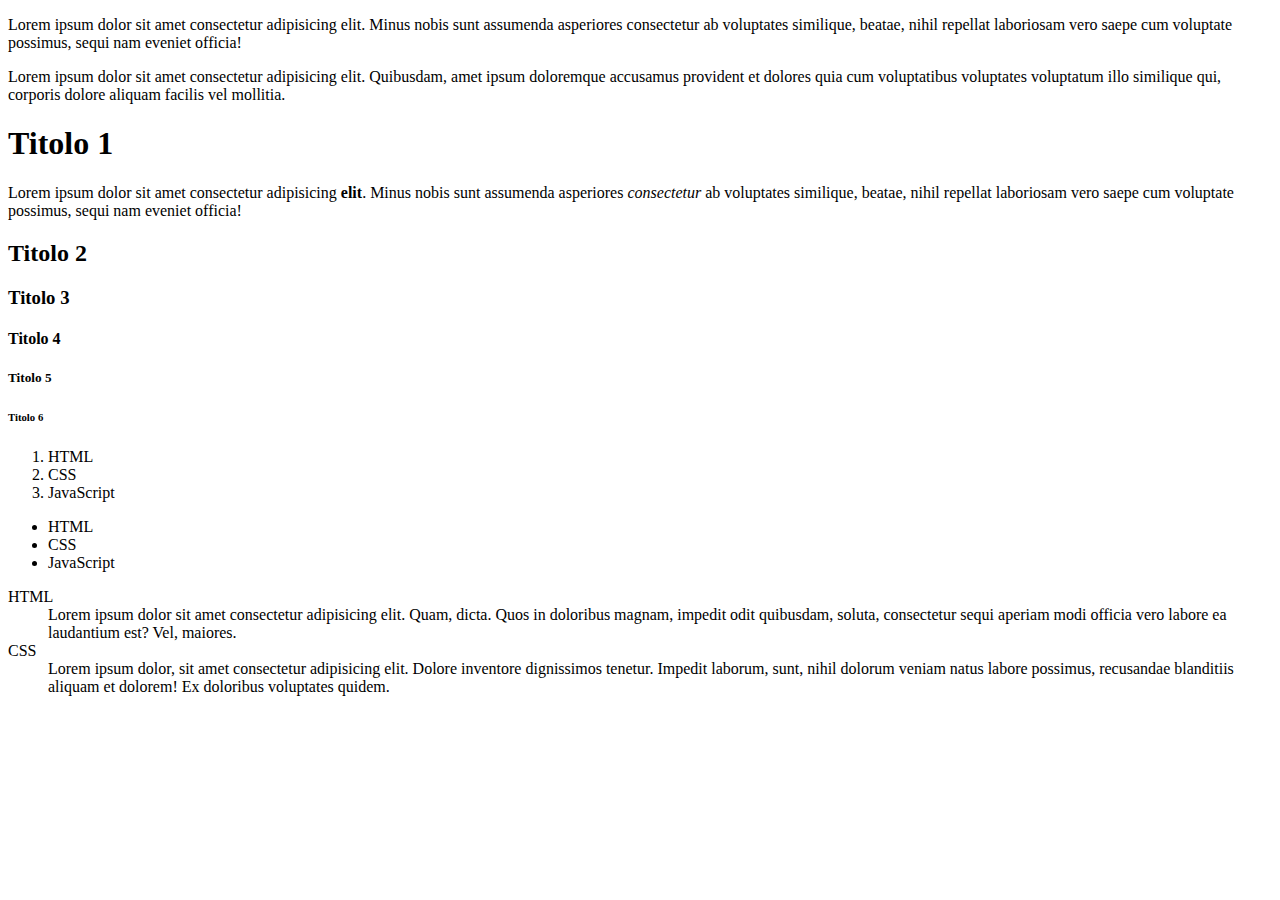
<file: lezioni-html/introduzione/index.html>
<!DOCTYPE html>
<html lang="it">
<head>
    <meta charset="UTF-8">
    <meta http-equiv="X-UA-Compatible" content="IE=edge">
    <meta name="viewport" content="width=device-width, initial-scale=1.0">
    <title>La mia prima pagina web!</title>
</head>
<body>
    <!-- creazione di un paragrafo -->
    <p>
        Lorem ipsum dolor sit amet consectetur adipisicing elit. Minus nobis sunt assumenda asperiores consectetur ab voluptates similique, beatae, nihil repellat laboriosam vero saepe cum voluptate possimus, sequi nam eveniet officia!
    </p>
    <p>
        Lorem ipsum dolor sit amet consectetur adipisicing elit. Quibusdam, amet ipsum doloremque accusamus provident et dolores quia cum voluptatibus voluptates voluptatum illo similique qui, corporis dolore aliquam facilis vel mollitia.
    </p>
    <h1>Titolo 1</h1>
    <p>
        Lorem ipsum dolor sit amet consectetur adipisicing <strong>elit</strong>. Minus nobis sunt assumenda asperiores <em>consectetur</em> ab voluptates similique, beatae, nihil repellat laboriosam vero saepe cum voluptate possimus, sequi nam eveniet officia!
    </p>
    <h2>Titolo 2</h2>
    <h3>Titolo 3</h3>
    <h4>Titolo 4</h4>
    <h5>Titolo 5</h5>
    <h6>Titolo 6</h6>

    <ol>
        <li>HTML</li>
        <li>CSS</li>
        <li>JavaScript</li>
    </ol>

    <ul>
        <li>HTML</li>
        <li>CSS</li>
        <li>JavaScript</li>
    </ul>

    <dl>
        <dt>HTML</dt>
        <dd>Lorem ipsum dolor sit amet consectetur adipisicing elit. Quam, dicta. Quos in doloribus magnam, impedit odit quibusdam, soluta, consectetur sequi aperiam modi officia vero labore ea laudantium est? Vel, maiores.</dd>
        <dt>CSS</dt>
        <dd>Lorem ipsum dolor, sit amet consectetur adipisicing elit. Dolore inventore dignissimos tenetur. Impedit laborum, sunt, nihil dolorum veniam natus labore possimus, recusandae blanditiis aliquam et dolorem! Ex doloribus voluptates quidem.</dd>
    </dl>
</body>
</html>
</file>
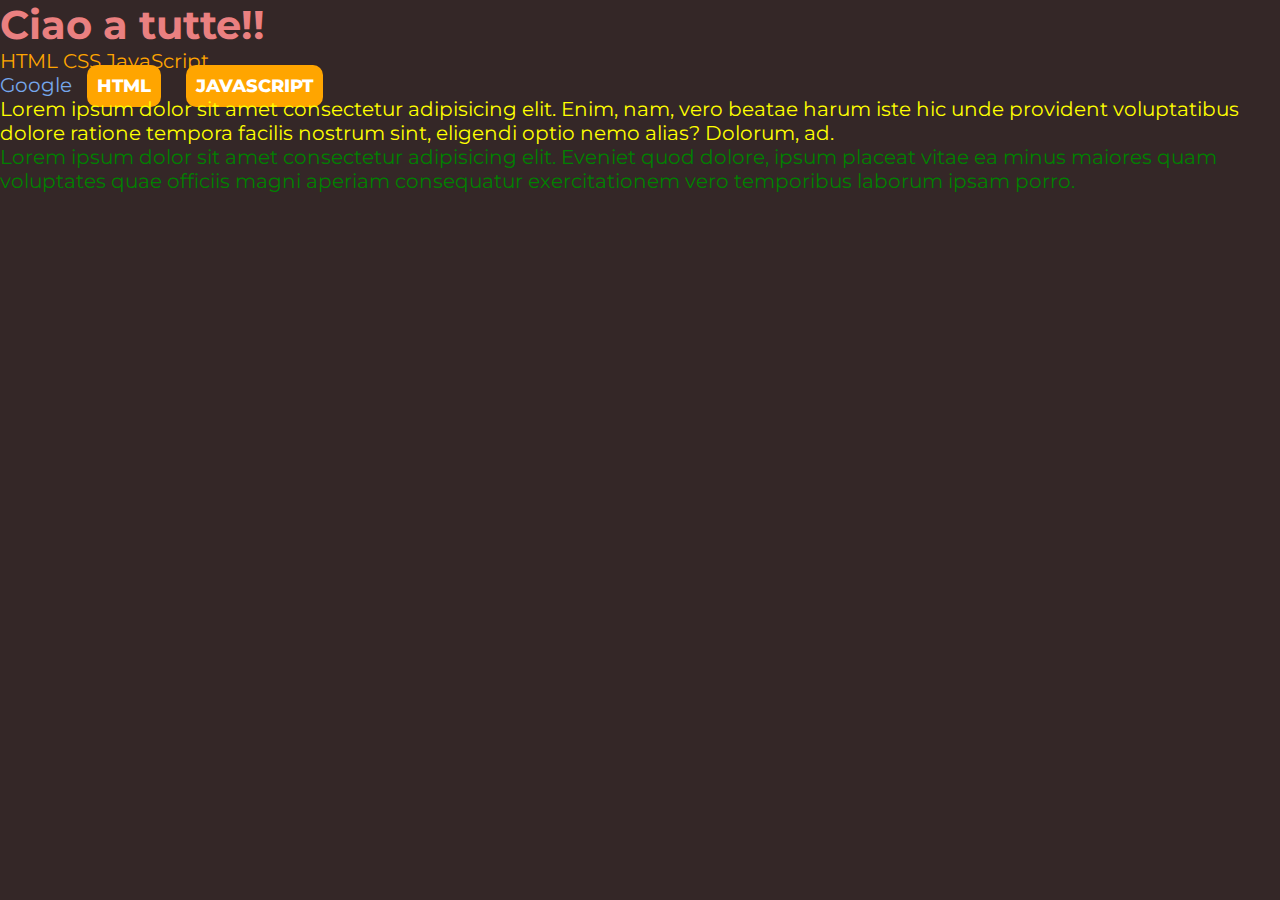
<file: lezioni-html/seconda-lezione-html/index.html>
<!DOCTYPE html>
<html lang="en">
<head>
    <meta charset="UTF-8">
    <meta name="viewport" content="width=device-width, initial-scale=1.0">
    <title>Introduzione ai CSS</title>
    <link rel="stylesheet" href="style.css">
    <link rel="preconnect" href="https://fonts.googleapis.com">
    <link rel="preconnect" href="https://fonts.gstatic.com" crossorigin>
    <link href="https://fonts.googleapis.com/css2?family=Montserrat:wght@300;900&display=swap" rel="stylesheet">
</head>
<body>
    <h1>Ciao a tutte!!</h1>
    <ul>
        <li><a href="">HTML</a></li>
        <li><a href="">CSS</a></li>
        <li><a href="">JavaScript</a></li>
    </ul>
    <a href="" class="link-esterni">Google</a>
    <a href="" class="btn">HTML</a>
    <a href="" class="btn">JavaScript</a>
    <p>
        Lorem ipsum dolor sit amet consectetur adipisicing elit. Enim, nam, vero beatae harum iste hic unde provident voluptatibus dolore ratione tempora facilis nostrum sint, eligendi optio nemo alias? Dolorum, ad.
    </p>
    <p class="verde">
        Lorem ipsum dolor sit amet consectetur adipisicing elit. Eveniet quod dolore, ipsum placeat vitae ea minus maiores quam voluptates quae officiis magni aperiam consequatur exercitationem vero temporibus laborum ipsam porro.
    </p>
    
</body>
</html>
</file>
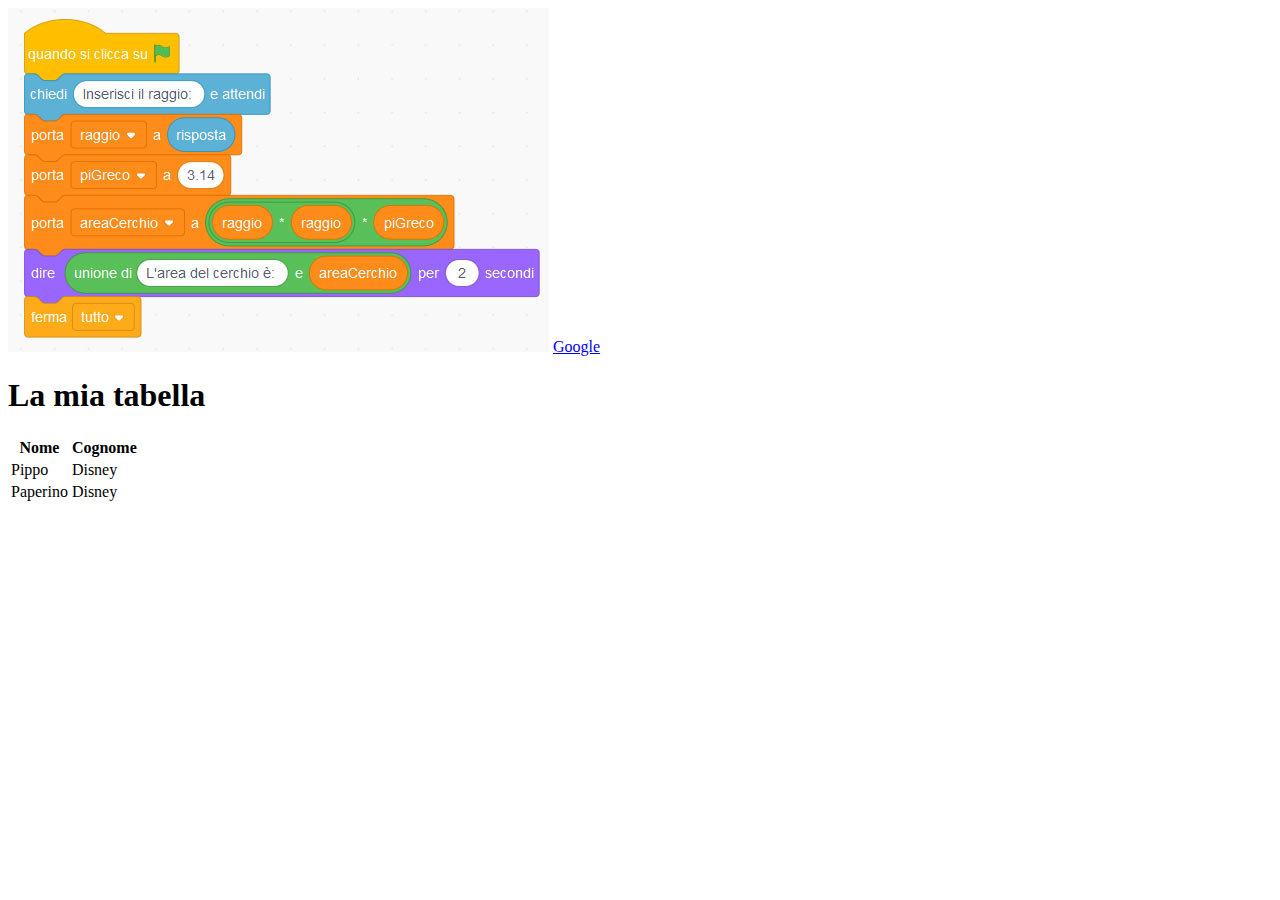
<file: lezioni-html/introduzione/tabelle.html>
<!DOCTYPE html>
<html lang="en">
<head>
    <meta charset="UTF-8">
    <meta http-equiv="X-UA-Compatible" content="IE=edge">
    <meta name="viewport" content="width=device-width, initial-scale=1.0">
    <title>Le tabelle!</title>
</head>
<body>
    <!-- Il tag h1 deve essere unico in ciascuna pagina -->

    <img src="img/area-cerchio-scratch.jpg" alt="area del cerchio">
    <a href="https://www.google.com/" target="_blank">Google</a>

    <h1>La mia tabella</h1>
    <table>
        <thead>
            <tr>
                <th>Nome</th>
                <th>Cognome</th>
            </tr>
        </thead>
        <tbody>
            <tr>
                <td>Pippo</td>
                <td>Disney</td>
            </tr>
            <tr>
                <td>Paperino</td>
                <td>Disney</td>
            </tr>
        </tbody>
    </table>
</body>
</html>
</file>
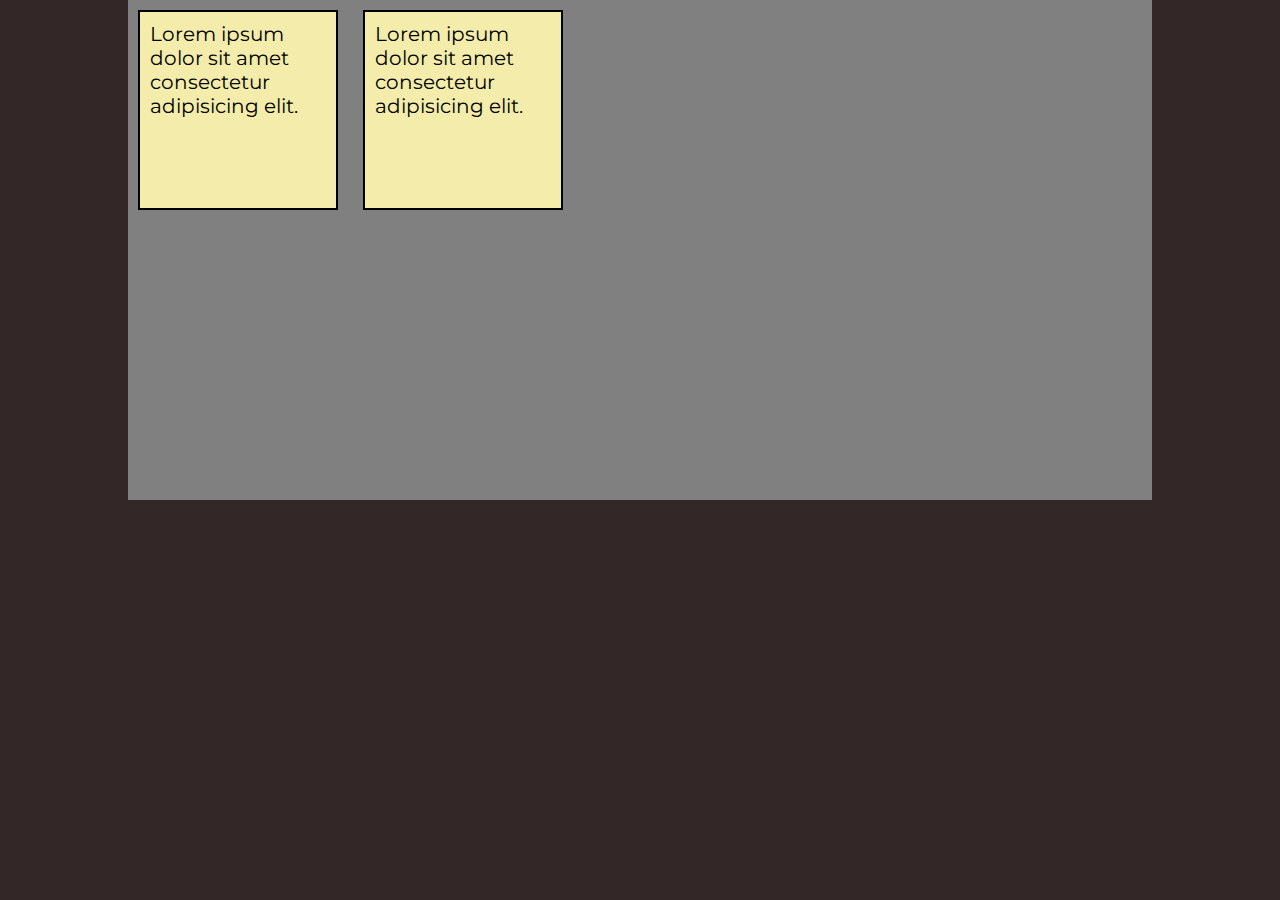
<file: lezioni-html/seconda-lezione-html/box.html>
<!DOCTYPE html>
<html lang="en">
<head>
    <meta charset="UTF-8">
    <meta name="viewport" content="width=device-width, initial-scale=1.0">
    <title>Esempio con i box</title>
    <link rel="stylesheet" href="style.css">
    <link rel="preconnect" href="https://fonts.googleapis.com">
    <link rel="preconnect" href="https://fonts.gstatic.com" crossorigin>
    <link href="https://fonts.googleapis.com/css2?family=Montserrat:wght@300;900&display=swap" rel="stylesheet">
</head>
<body>
    <div class="container">
        <div class="box">
            Lorem ipsum dolor sit amet consectetur adipisicing elit.
        </div>
        <div class="box"> Lorem ipsum dolor sit amet consectetur adipisicing elit.</div>
    </div>
    
</body>
</html>
</file>
<file: lezioni-html/seconda-lezione-html/style.css>
/* regole di reset */
* {
    margin: 0;
    padding: 0;
    box-sizing: border-box;
}

body {
    background-color: #342727;
    color: white;
    font-family: 'Montserrat', sans-serif;
    font-size: 20px;
}

p {
    color: yellow;
}

h1 {
    color: rgb(234, 128, 128);
}

.verde {
    color: green;
}

a:link,
a:visited {
    color: orange;
    text-decoration: none;
}

a:hover {
    color: blue;
}

a.link-esterni:link,
a.link-esterni:visited {
    color:rgb(118, 167, 236);
}

a.link-esterni:hover {
    color:rgb(234, 128, 128);
}

li {
    display: inline;
}

a.btn {
    padding: 10px;
    font-size: 18px;
    background-color: orange;
    color: white;
    border-radius: 10px;
    font-weight: 800;
    text-transform: uppercase;
    margin: 10px;
}

a.btn:hover {
    background-color: green;
}

.container {
    width: 1024px;
    height: 500px;
    margin: 0 auto;
    background-color: grey;
}

.box {
    width: 200px;
    height: 200px;
    background-color: #f4ecaa;
    display: inline-block;
    color: black;
    padding: 10px;
    margin: 10px;
    border: 2px solid black;
}
</file>
